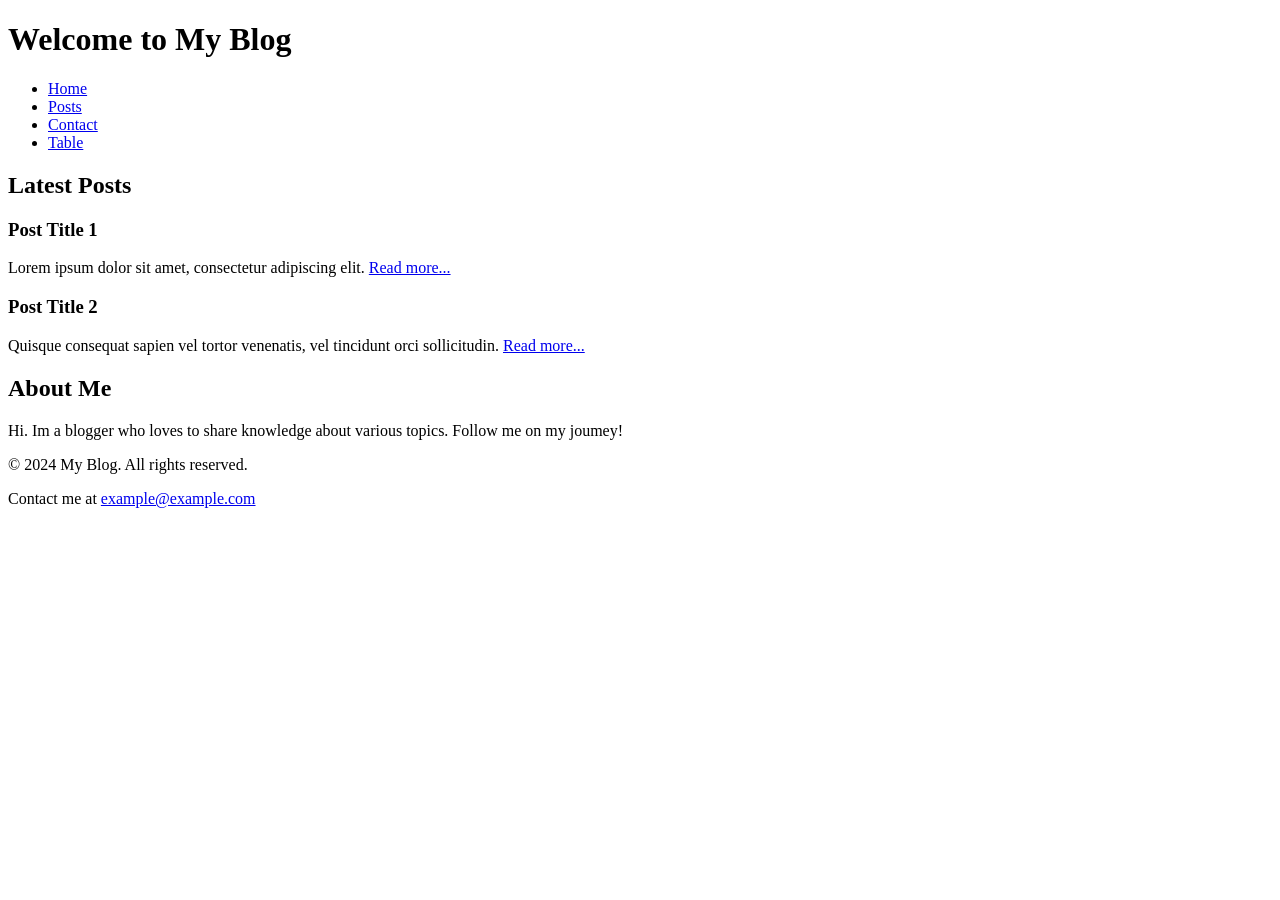
<file: index.html>
<!DOCTYPE html>
<html lang="en">
<head>
  <meta charset="UTF-8">
  <meta name="viewport" content="width=device-width, initial-scale=1.0">
  <title>Blog</title>
</head>
<body>
  <header>
    <h1>Welcome to My Blog</h1>
    <nav>
      <ul>
        <li>
          <a href="./index.html">Home</a>
        </li>
        <li>
          <a href="./post.html">Posts</a>
        </li>
        <li>
          <a href="./contact.html" target="_blank">Contact</a>
        </li>
        <li>
          <a href="./table.html">Table</a>
        </li>
      </ul>
    </nav>
    </header>
    <main>
      <h2>Latest Posts</h2>
      <h3>Post Title 1</h3>
      <p>
        Lorem ipsum dolor sit amet, consectetur adipiscing elit. 
        <a href="#">Read more...</a>
      </p>
      <h3>Post Title 2</h3>
      <p>
        Quisque consequat sapien vel tortor venenatis, vel tincidunt orci sollicitudin. 
        <a href="#">Read more...</a>
      </p>
      <h2>About Me</h2>
        <p>
        Hi. Im a blogger who loves to share knowledge about various topics. Follow me on my joumey!
        </p>
    </main>
    <footer>
    <p> &copy; 2024 My Blog. All rights reserved.</p>
    <aside>
    Contact me at
    <a href="#">example@example.com</a>
    </aside>
    </footer>
</body>
</html>
</file>
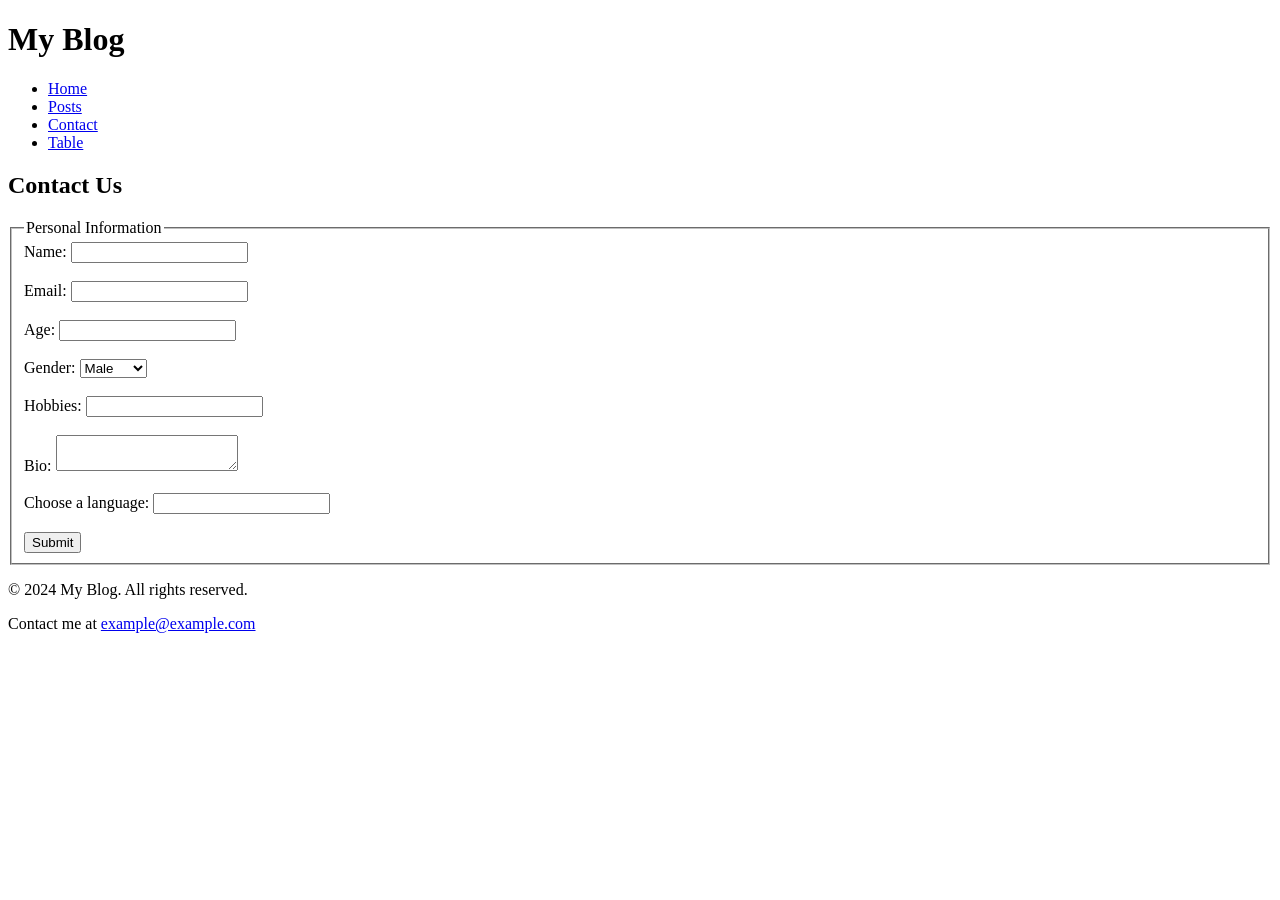
<file: contact.html>
<!DOCTYPE html>
<html lang="en">
<head>
  <meta charset="UTF-8">
  <meta name="viewport" content="width=device-width, initial-scale=1.0">
  <title>Contact</title>
</head>
<body>
  <header>
    <h1>My Blog</h1>
    <nav>
      <ul>
        <li>
          <a href="./index.html">Home</a>
        </li>
        <li>
          <a href="./post.html">Posts</a>
        </li>
        <li>
          <a href="./contact.html">Contact</a>
        </li>
        <li>
          <a href="./table.html">Table</a>
        </li>
      </ul>
    </nav>
  </header>
  <main>
    <h2>Contact Us</h2>
    <form action="contact-form">
      <fieldset>
        <legend>Personal Information</legend>
        <label for="us-name">Name: </label>
        <input type="text" id="us-name"><br><br>
        <label for="us-email">Email: </label>
        <input type="text" id="us-email"><br><br>
        <label for="us-age">Age: </label>
        <input type="text" id="us-age"><br><br>
        <label for="us-gender">Gender: </label>
        <select name="gender" id="us-gender">
            <option value="m">Male</option>
            <option value="f">Female</option>
        </select><br><br>
        <label for="us-hobb">Hobbies: </label>
        <input type="text" id="us-hobb"><br><br>
        <label for="us-bio">Bio: </label>
        <textarea name="bio" id="us-bio"></textarea><br><br>
        <label for="myLang">Choose a language: </label>
        <input list="language" id="myLang" name="myLanguage">
            <datalist id="language">
            <option value="English"></option>
            <option value="Russian"></option>
            <option value="Portuguese"></option>
            <option value="Moldavian"></option>
            </datalist><br><br>
        <button type="submit">Submit</button>
      </fieldset>
    </form>
  </main>
  <footer>
    <p> &copy; 2024 My Blog. All rights reserved.</p>
    <aside>
      Contact me at
      <a href="#">example@example.com</a>
      </aside>
  </footer>
</body>
</html>
</file>
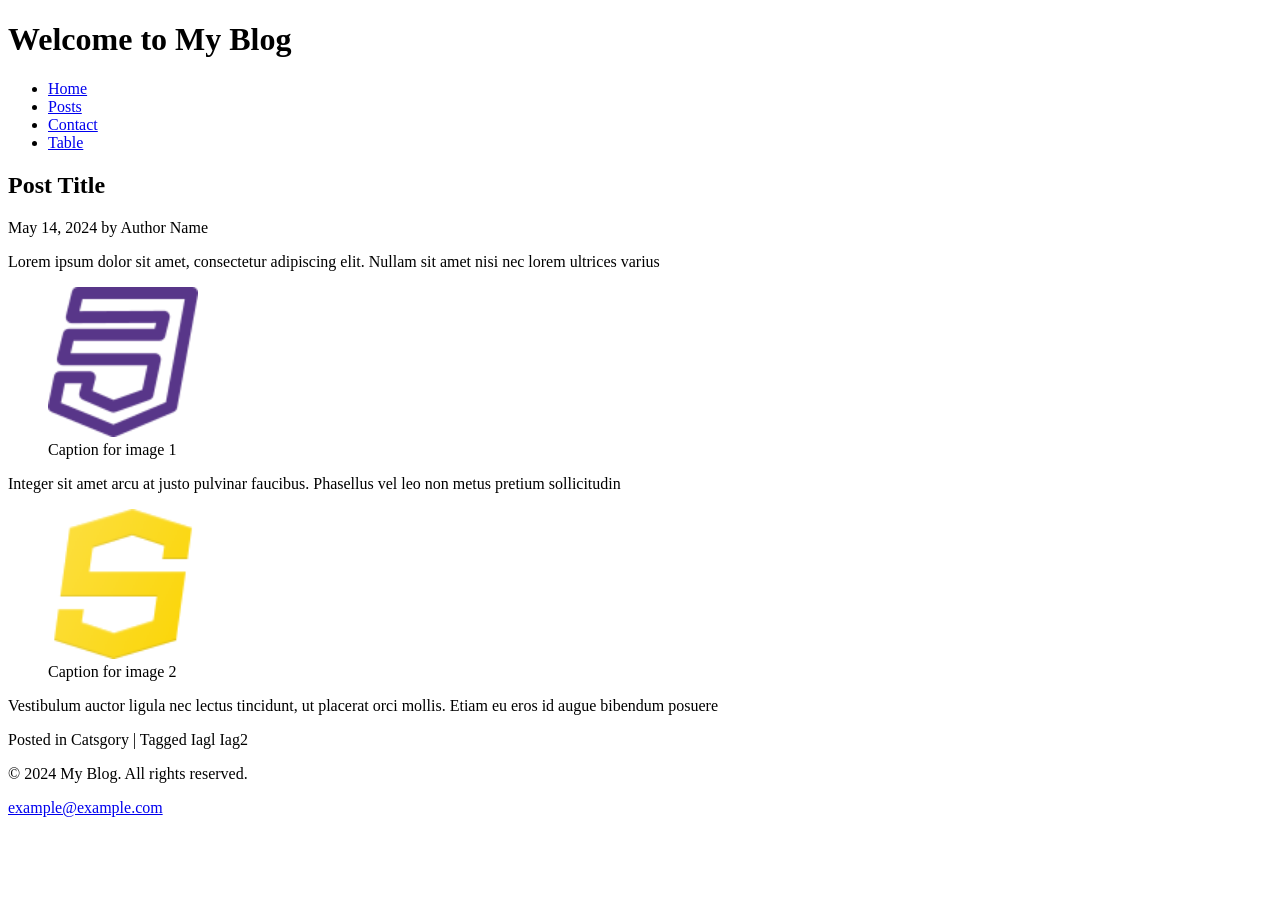
<file: post.html>
<!DOCTYPE html>
<html lang="en">
<head>
  <meta charset="UTF-8">
  <meta name="viewport" content="width=device-width, initial-scale=1.0">
  <title>Post</title>
</head>
<body>
  <header>
    <h1>Welcome to My Blog</h1>
      <nav>
        <ul>
          <li>
            <a href="./index.html">Home</a>
          </li>
          <li>
            <a href="./post.html">Posts</a>
          </li>
          <li>
            <a href="./contact.html" target="_blank">Contact</a>
          </li>
          <li>
            <a href="./table.html">Table</a>
          </li>
        </ul>
      </nav>
  </header>
  <main>
    <h2>Post Title</h2>
      <p>May 14, 2024 by Author Name</p>
      <p>Lorem ipsum dolor sit amet, consectetur adipiscing elit. Nullam sit amet nisi nec lorem ultrices varius</p>
      <figure>
        <img src="img/icons8-css3-100.png" alt="CSS3" width="150" height="150" title="CSS3">
        <figcaption>Caption for image 1</figcaption>
      </figure>
      <p>Integer sit amet arcu at justo pulvinar faucibus. Phasellus vel leo non metus pretium sollicitudin</p>
      <figure>
        <img src="img/icons8-javascript-96.png" alt="JS" width="150" height="150" title="JS">
        <figcaption>Caption for image 2</figcaption>
      </figure>
      <p>Vestibulum auctor ligula nec lectus tincidunt, ut placerat orci mollis. Etiam eu eros id augue bibendum posuere</p>
      <p>Posted in Catsgory | Tagged Iagl Iag2</p>
  </main>
  <footer>
    <p> &copy; 2024 My Blog. All rights reserved.</p>
      <a href="#">example@example.com</a>
      </aside>
  </footer>
</body>
</html>
</file>
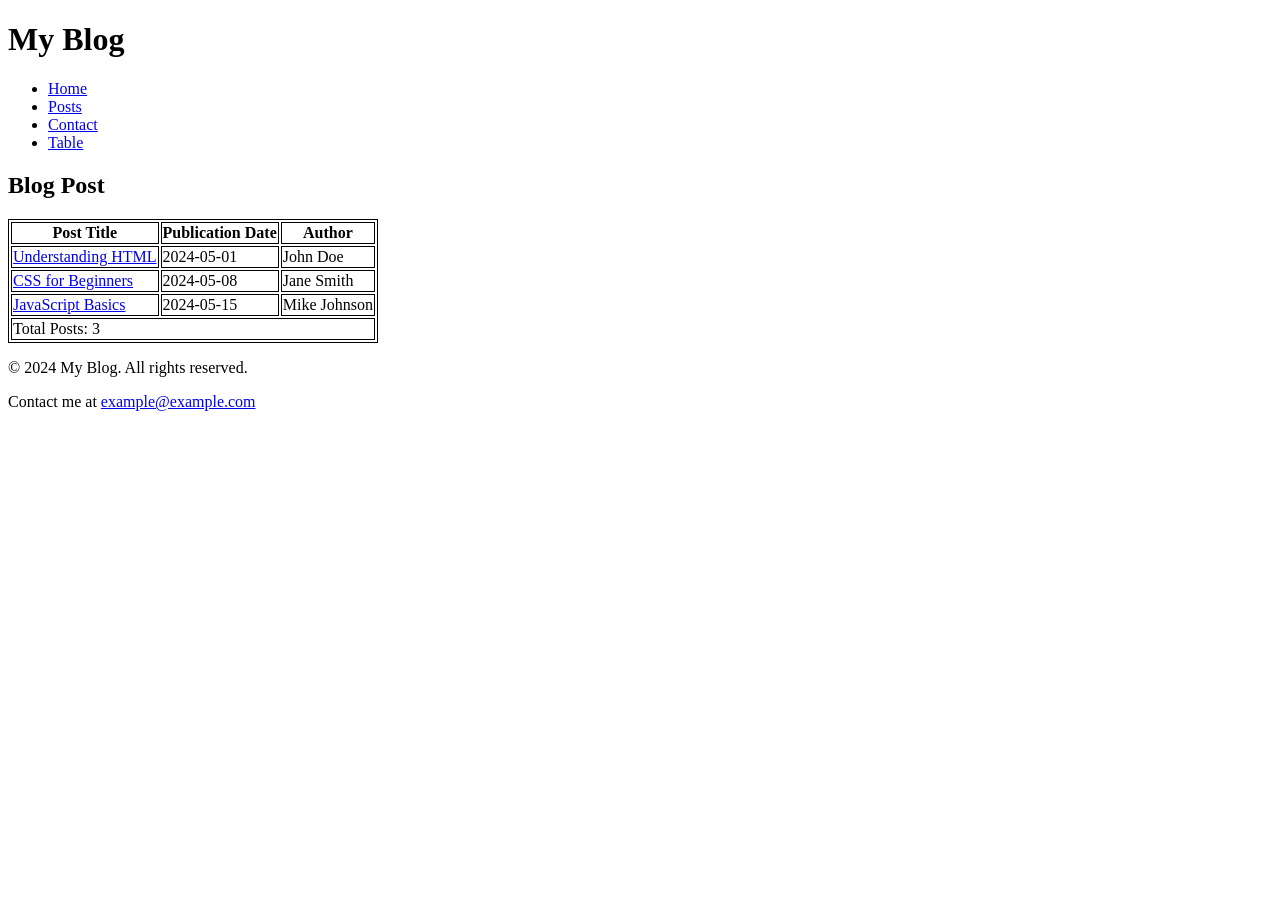
<file: table.html>
<!DOCTYPE html>
<html lang="en">
<head>
  <meta charset="UTF-8">
  <meta name="viewport" content="width=device-width, initial-scale=1.0">
  <link rel="stylesheet" href="css/table.css">
  <title>Table</title>
</head>
<body>
  <header>
    <h1>My Blog</h1>
    <nav>
      <ul>
        <li>
          <a href="./index.html">Home</a>
        </li>
        <li>
          <a href="./post.html">Posts</a>
        </li>
        <li>
          <a href="./contact.html" target="_blank">Contact</a>
        </li>
        <li>
          <a href="./table.html">Table</a>
        </li>
      </ul>
    </nav>
  </header>
  <main>
    <h2>Blog Post</h2>
    <table class="frame">
      <thead>
        <th class="frame">Post Title</th>
        <th class="frame">Publication Date</th>
        <th class="frame">Author</th>
      </thead>
      <tbody>
        <tr>
          <td class="frame">
            <a href="#">Understanding HTML</a>
          </td>
          <td class="frame">2024-05-01</td>
          <td class="frame">John Doe</td>
        </tr>
        <tr>
          <td class="frame">
            <a href="#">CSS for Beginners</a>
          </td>
          <td class="frame">2024-05-08</td>
          <td class="frame">Jane Smith</td>
        </tr>
        <tr>
          <td class="frame">
            <a href="#">JavaScript Basics</a>
          </td>
          <td class="frame">2024-05-15</td>
          <td class="frame">Mike Johnson</td>
        </tr>
      </tbody>
      <tfoot>
        <td class="frame" colspan="3">Total Posts: 3</td>
      </tfoot>
    </table>
  </main>
  <footer>
    <p> &copy; 2024 My Blog. All rights reserved.</p>
    <aside>
      Contact me at
      <a href="#">example@example.com</a>
    </aside>
    </footer>
</body>
</html>
</file>
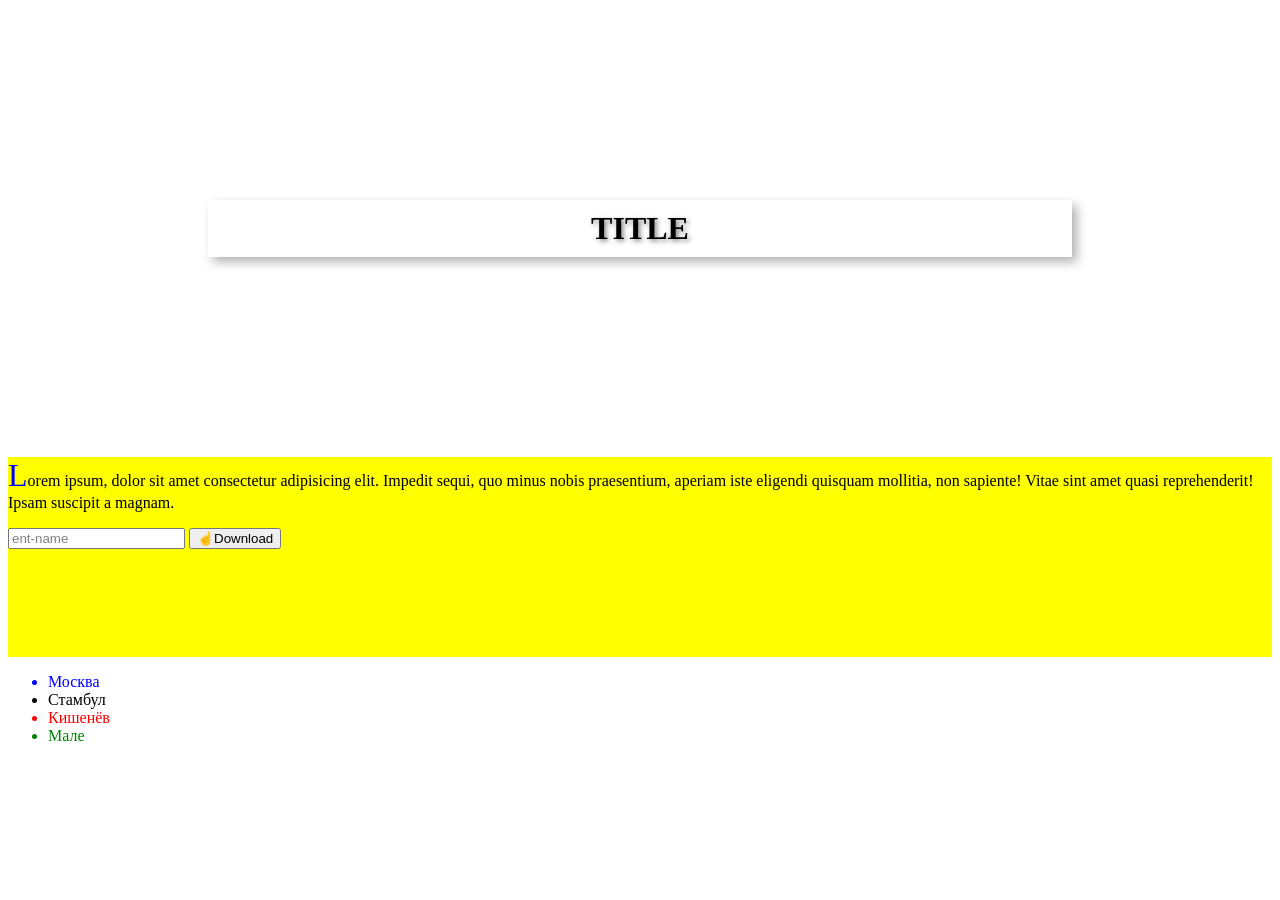
<file: test.html>
<!DOCTYPE html>
<html lang="en">
<head>
  <meta charset="UTF-8">
  <meta name="viewport" content="width=device-width, initial-scale=1.0">
  <link rel="stylesheet" href="css/test.css">
  <title>Document</title>
</head>
<body>
  <div class="wrapper">
    <h1 class="title">title</h1>
  </div>
  <div class="blok-1">
    <p class="text">lorem ipsum, dolor sit amet consectetur adipisicing elit. Impedit sequi, quo minus nobis praesentium, aperiam iste eligendi quisquam mollitia, non sapiente! Vitae sint amet quasi reprehenderit! Ipsam suscipit a magnam.</p>
    <input class="input" type="text" placeholder="ent-name">
    <button class="btn" type="button">Download</button>
  </div>
  <div class="list">
    <ul>
      <li>Москва</li>
      <li>Стамбул</li>
      <li>Кишенёв</li>
      <li>Мале</li>
    </ul>
  </div>
</body>
</html>
</file>
<file: css/table.css>
.frame {
    border: 1px solid black;
}
</file>
<file: css/test.css>
:root {
  --main-color: yellow;
  --text-color: blue;
  --base-margin: 200px;
}

.blok-1 {
  width: auto;
  height: 200px;
  background-color: var(--main-color);
}

.title {
  margin: var(--base-margin);
  padding: 10px;
  text-align: center;
  font-weight: bold;
  text-transform: uppercase;
  text-shadow: 2px 2px 5px gray;
}

.wrapper {
  margin: var(--base-margin);
  box-shadow: 5px 5px 10px rgba(0, 0, 0, 0.3);
}

.text::first-letter {
  text-transform: capitalize;
  font-size: 200%;
  color: var(--text-color);
}

.input::placeholder {
  color: gray;
}

.input:focus {
  background-color: green;
}

.btn::before {
  content: "☝";
}

li:first-child {
  color: blue;
}

li:last-child {
  color: green;
}

li:nth-child(3) {
  color: red;
}
</file>
